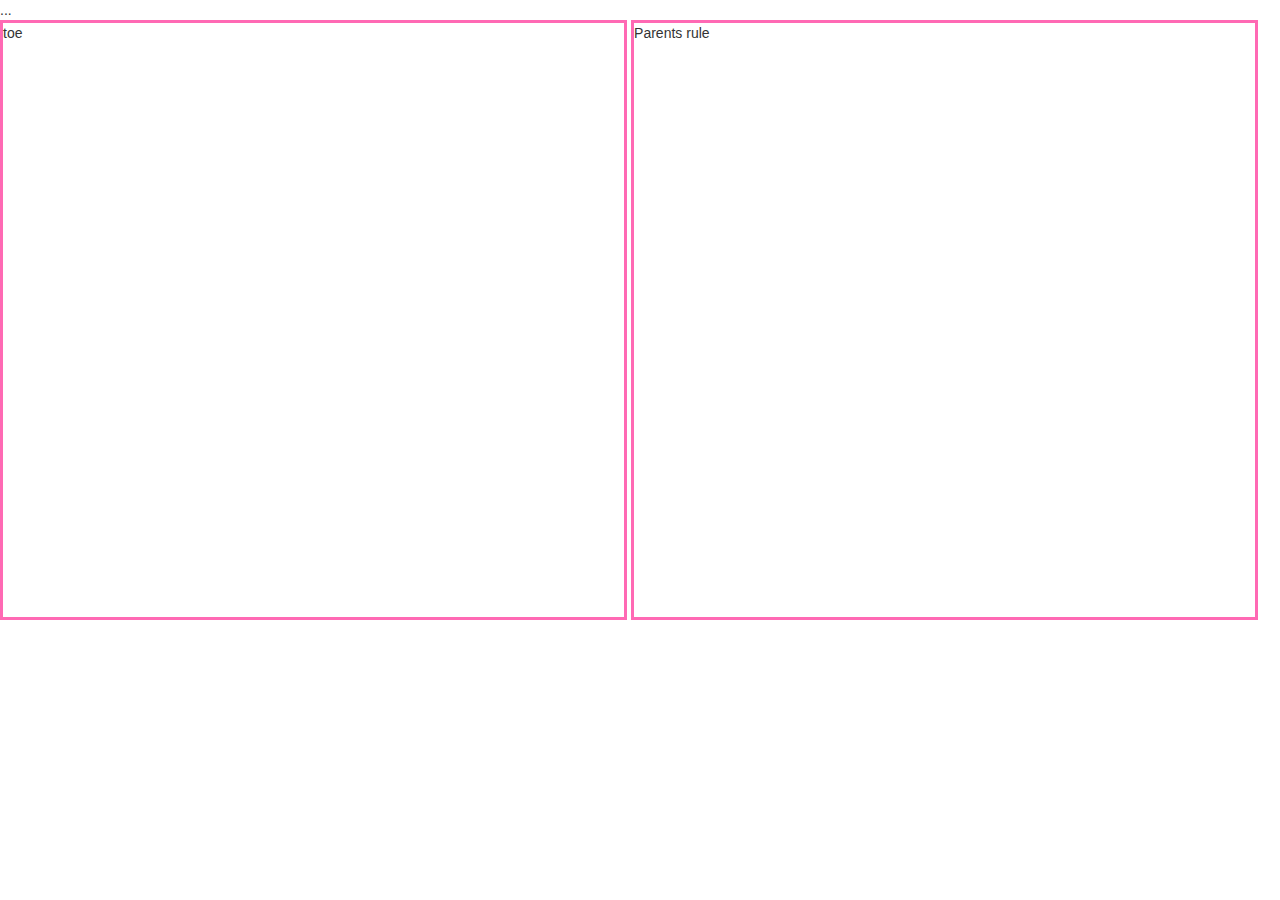
<file: boxesinboxesinboxes.html>
<!DOCTYPE html>

<html lang="en">
  <head>
    <meta charset="utf-8">
    <meta http-equiv="X-UA-Compatible" content="IE=edge">
    <meta name="viewport" content="width=device-width, initial-scale=1">
    <!-- The above 3 meta tags *must* come first in the head; any other head content must come *after* these tags -->
    <title>Bootstrap 101 Template</title>

    <!-- Bootstrap -->
    <link rel="stylesheet" href="https://maxcdn.bootstrapcdn.com/bootstrap/3.3.7/css/bootstrap.min.css" integrity="sha384-BVYiiSIFeK1dGmJRAkycuHAHRg32OmUcww7on3RYdg4Va+PmSTsz/K68vbdEjh4u" crossorigin="anonymous">
    <link rel="stylesheet" href="css/mystyles.css" />

    <!-- HTML5 shim and Respond.js for IE8 support of HTML5 elements and media queries -->
    <!-- WARNING: Respond.js doesn't work if you view the page via file:// -->
    <!--[if lt IE 9]>
      <script src="https://oss.maxcdn.com/html5shiv/3.7.3/html5shiv.min.js"></script>
      <script src="https://oss.maxcdn.com/respond/1.4.2/respond.min.js"></script>
    <![endif]-->
  </head>
  <body>
    <div class="container-fluid">
  <div class="row">
    ...
  </div>
</div>
    <div class="parent">
      <p>toe</p>
    </div>
    <div class="parent">
      <p>Parents rule</p>
    </div>
    <style>
      p{
        display:inline-block;
        width:75%;
        margin: 0 auto;
      }

      .parent{
        width:49%;
        border:3px solid hotpink;
        display:inline-block;
        min-height:600px;
      }

      .child{
        width:200px;
        margin:0 auto;
        background-color:lightblue;
      }

      .grandchild{
        width:80%;
        margin:10px 0 0 0;
        background-color: white;
        border:2px solid blue;
      }

    </style>
    <!-- jQuery (necessary for Bootstrap's JavaScript plugins) -->
    <script src="https://ajax.googleapis.com/ajax/libs/jquery/1.12.4/jquery.min.js"></script>
    <!-- Include all compiled plugins (below), or include individual files as needed -->
    <script src="https://maxcdn.bootstrapcdn.com/bootstrap/3.3.7/js/bootstrap.min.js" integrity="sha384-Tc5IQib027qvyjSMfHjOMaLkfuWVxZxUPnCJA7l2mCWNIpG9mGCD8wGNIcPD7Txa" crossorigin="anonymous"></script>
  </body>
</html>
</file>
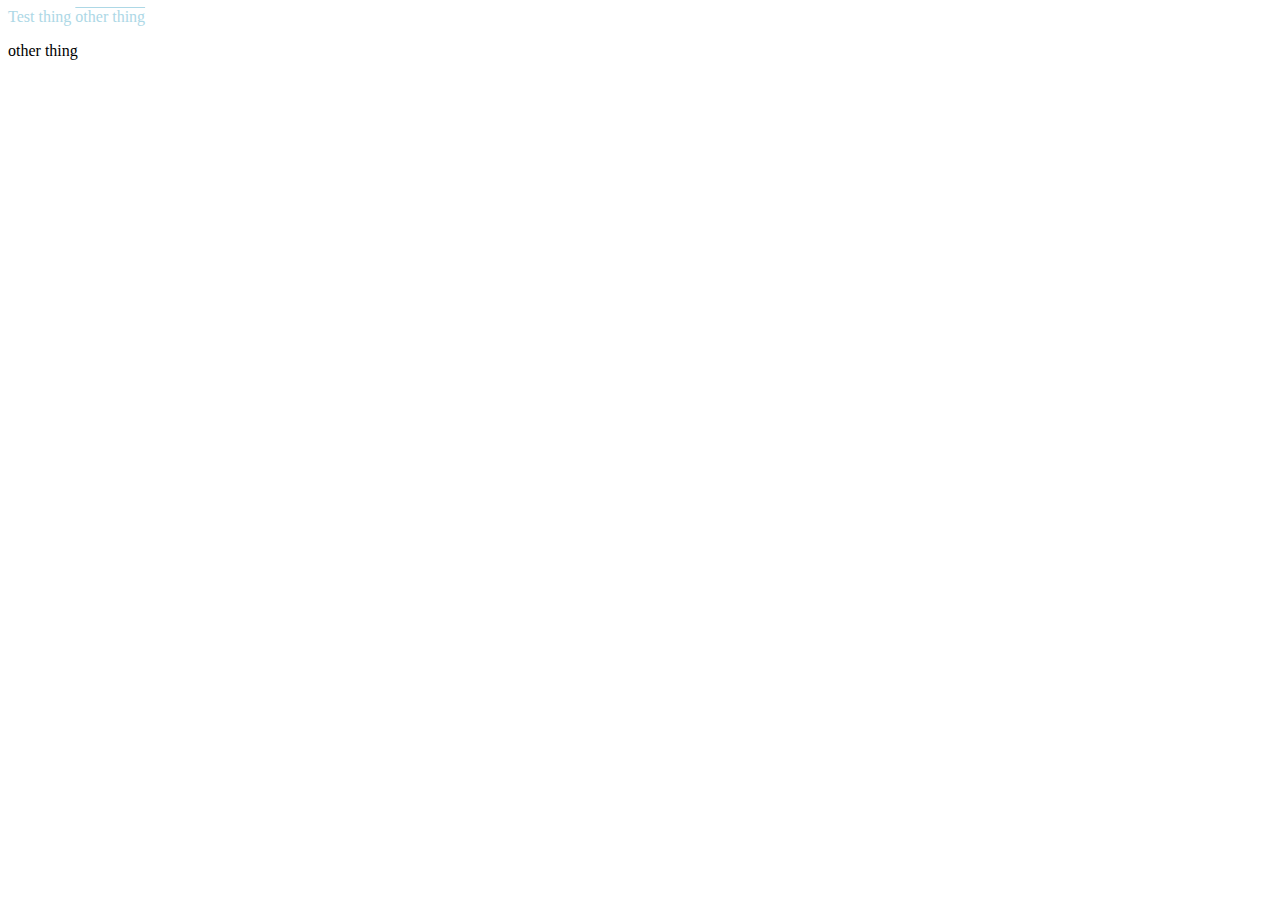
<file: test-sass.html>
<html>
  <head>
    <link rel='stylesheet' href="css/test.css"/>
  </head>
  <body>
    <p class="thing">
      Test thing
      <span class="otherthing">other thing</span>
    </p>
    <span class="otherthing">other thing</span>
  </body>
</html>
</file>
<file: css/mystyles.css>
button.tony-button{
  background-color:hotpink;
}

button.tony-button:hover{
  background-color:green;
  color:hotpink;
}
.redcol{
  border:1px dotted hotpink;
}
.navbar-defaultnavbar-fixed-top{
  width:1px;
  height: 50px;
  border-left-style: solid;
  display: inline-block;
  border-left-width: 1px;
  border-left-height: 50px;
  border-left-color: black;
  display: block;
  min-height:56px;
  background-color: white;

}

.sub-box{
  width:1px;
  height: 50px;
  display: inline-block;
border-left-style: solid;
border-left-width: 1px;
border-left-color: black;

}

.radio-inline{
  margin: auto;
  width: inherit;
  align-items: center;
  display: inline-block;
  width: inherit;
  
}

.radio{
border-bottom-color: rgb(214, 213, 212);
border-bottom-style: solid;
border-bottom-width: 1px;
box-sizing: border-box;
color: rgb(0, 0, 0);
display: table;
font-family: 'Gotham SSm 4r', 'Gotham SSm A', 'Gotham SSm B', Arial, sans-serif;
font-size: 12px;
font-style: normal;
font-weight: normal;
height: 57px;
line-height: 18px;
list-style-image: none;
list-style-position: outside;
list-style-type: none;
margin-bottom: 0px;
margin-left: 255.5px;
margin-right: 255.5px;
margin-top: 0px;
padding-bottom: 10px;
padding-left: 60px;
padding-right: 60px;
padding-top: 30px;
text-align: center;
white-space: nowrap;
width: 409px;
}
</file>
<file: css/test.css>
/* line 4, /Users/laurasheedy/Desktop/first-html/sass/test.scss */
.thing {
  color: lightblue;
}

/* line 7, /Users/laurasheedy/Desktop/first-html/sass/test.scss */
.thing .otherthing {
  text-decoration: overline;
}

/* line 10, /Users/laurasheedy/Desktop/first-html/sass/test.scss */
.thing:hover {
  color: hotpink;
}

/*# sourceMappingURL=../css/test.map */
</file>
